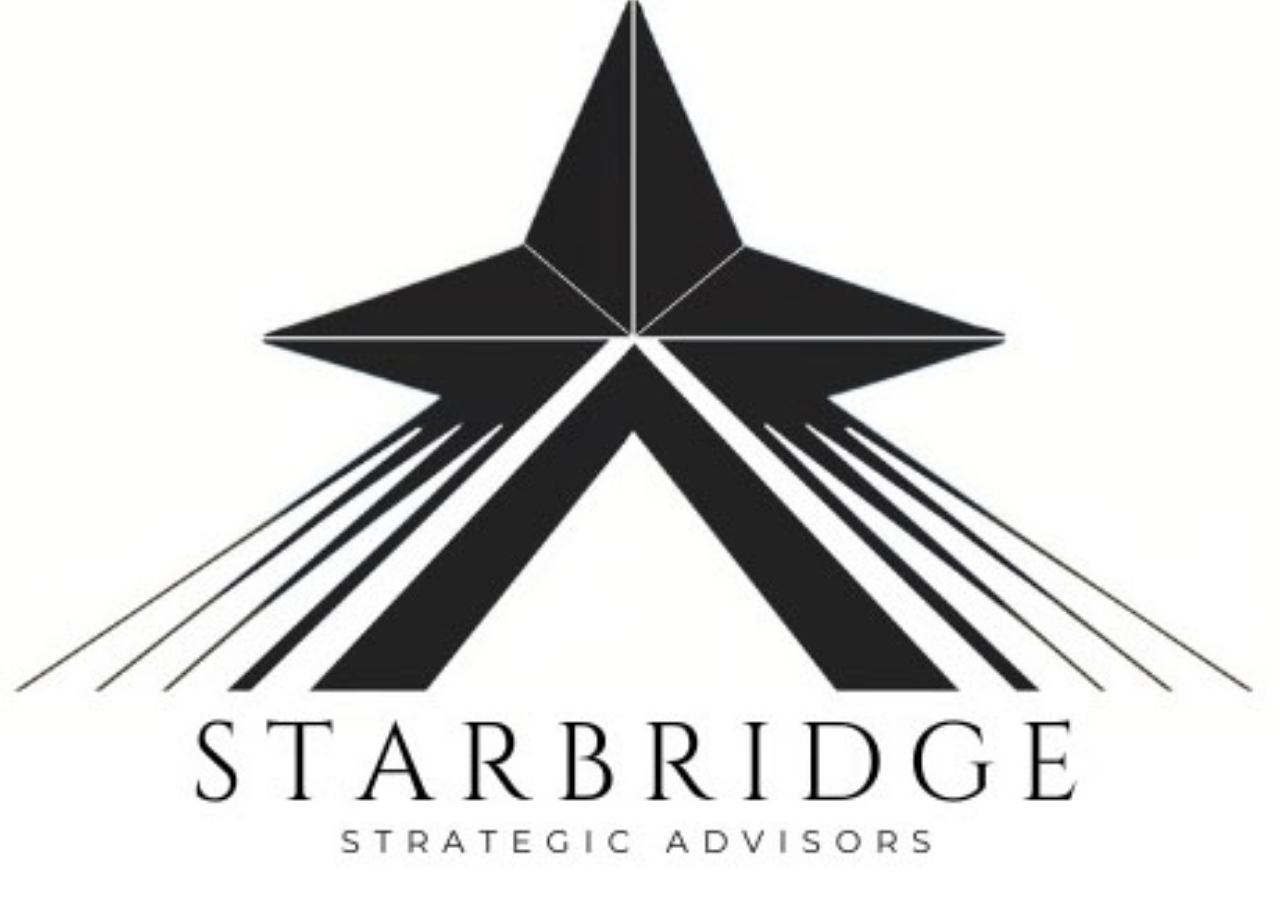
<file: index.html>
<!doctype html>
<html lang="en">

<head>
    <!-- META -->
    <meta charset="utf-8">
    <meta name="robots" content="noodp">
    <meta name="viewport" content="width=device-width, initial-scale=1, maximum-scale=1, user-scalable=no">

    <!-- PAGE TITLE -->
    <title>Starbridge - Coming Soon</title>

    <!-- FAVICON -->
    <link rel="shortcut icon" href="assets/img/Starbridge Global.PNG">

    <!-- FONTS -->
    <link href="https://fonts.googleapis.com/css?family=Roboto:100,300,400,500,700&subset=latin-ext" rel="stylesheet">

    <!-- STYLESHEETS -->
    <link rel="stylesheet" type="text/css" href="assets/css/plugins.css">
    <link rel="stylesheet" type="text/css" href="assets/css/main.css">

    <!-- CSS Fix for Visibility -->
    <style>
        .open-popup {
            display: block;
            visibility: visible;
            z-index: 9999;
            background-color: #007bff;
            color: white;
            padding: 10px 20px;
            border-radius: 5px;
            cursor: pointer;
            text-align: center;
            margin-top: 20px;
        }
    </style>
</head>

<body>

    <!-- PRELOADER -->
    <div class="preloader">
        <div class="spinner"></div>
    </div>

    <!-- HERO SECTION -->
    <div class="hero">
        <img src="assets/img/background.jpeg" class="background-image" alt="Background Image">

        <div class="front-content">
            <div class="container-mid">

                <!-- Title Animation -->
                <div class="animation-container animation-fade-right" data-animation-delay="300" style="background-color: #000; padding: 20px; border-radius: 20;">
                    <h1>Starbridge Global</h1>
                </div>

                <!-- Contact Button -->
                <div class="animation-container animation-fade-up" data-animation-delay="900">
                    <div class="open-popup">Contact</div>
                </div>

            </div>

            <!-- Footer -->
            <div class="footer">
                <div class="animation-container animation-fade-up" data-animation-delay="1200">
                    <p>© 2024 Starbridge | Design by StarbridgeGlobal</p>
                </div>
            </div>
        </div>
    </div>

    <!-- POPUP FORM -->
    <div class="popup" style="display: none;">
        <div class="card">
            <div class="close-popup close-button"></div>
            <i class="fa fa-envelope-o" aria-hidden="true"></i>
            <h3>Sign Up</h3>
            <p class="subline">Contact Us</p>

            <form action="assets/php/subscribe.php" method="post" class="subscribe-form">
                <input type="text" name="email" placeholder="* Enter your Email" class="email form-control">
                <div class="fhp-input">
                    <input type="text" name="phone" placeholder="* Enter your phone" class="email form-control">
                </div>
                <button type="submit" class="btn btn-primary form-control">
                    Contact <i class="fa fa-long-arrow-right" aria-hidden="true"></i>
                </button>
                <div class="error-message">* Enter a valid Email Address!</div>
                <div class="success-message">* Successfully Contacted!</div>
            </form>
        </div>
    </div>

    <!-- JAVASCRIPTS -->
    <script type="text/javascript" src="assets/js/plugins.js"></script>
    <script type="text/javascript" src="assets/js/main.js"></script>

    <!-- Popup Script -->
    <script>
        document.querySelector('.open-popup').addEventListener('click', function () {
            document.querySelector('.popup').style.display = 'block';
        });

        document.querySelector('.close-popup').addEventListener('click', function () {
            document.querySelector('.popup').style.display = 'none';
        });
    </script>

</body>

</html>
</file>
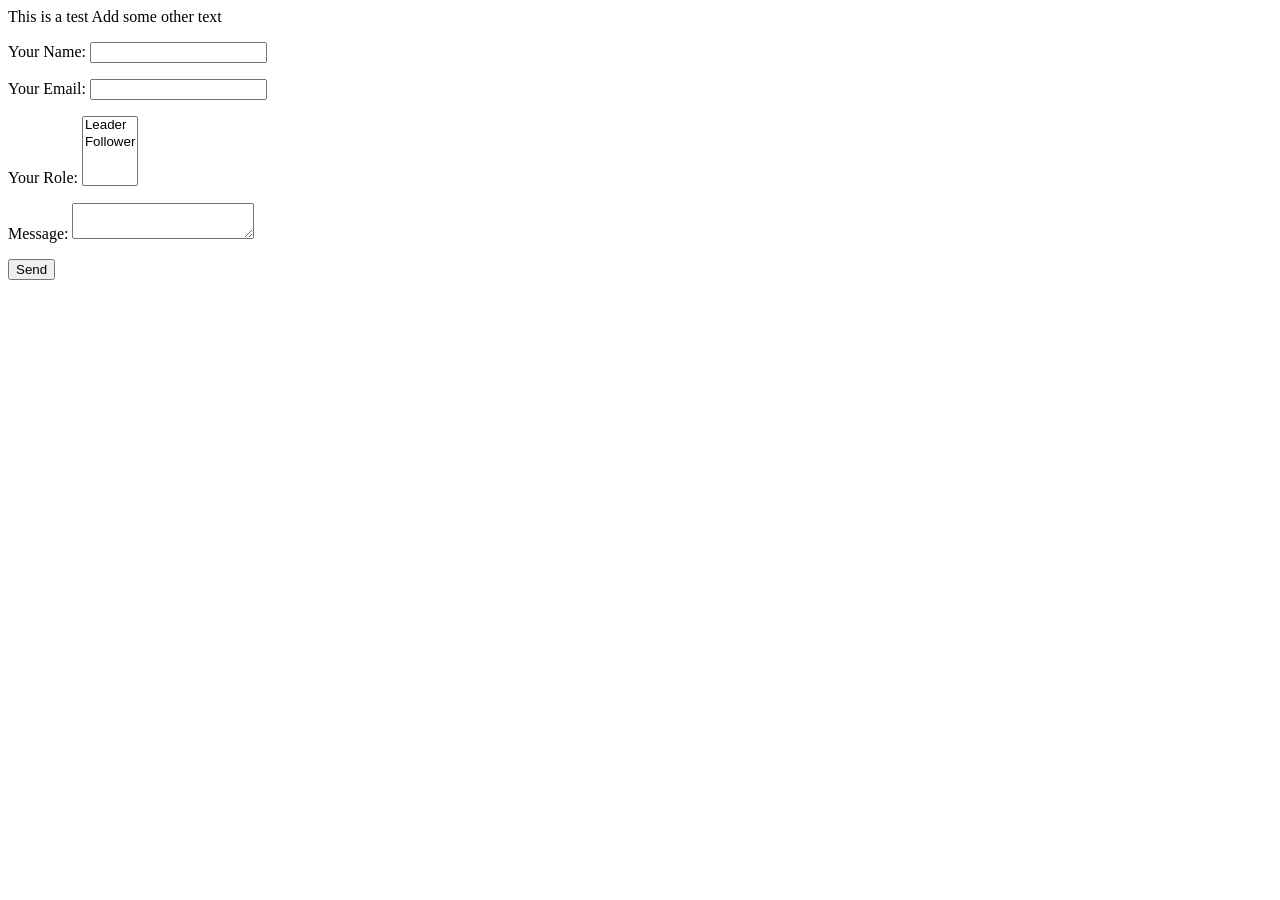
<file: home.html>
<html>
  <head>
    <style>
      .cover {
        height: 100wh;
        width: 100%;
        display: flex;
        justify-content: center;
      }
    </style>
    <title>Starbridge Global</title> 
  </head>
  <body>
    <div>
      This is a test
      Add some other text
    </div>
    <form name="contact" method="POST" data-netlify="true">
      <p>
        <label>Your Name: <input type="text" name="name" /></label>
      </p>
      <p>
        <label>Your Email: <input type="email" name="email" /></label>
      </p>
      <p>
        <label>Your Role: <select name="role[]" multiple>
          <option value="leader">Leader</option>
          <option value="follower">Follower</option>
        </select></label>
      </p>
      <p>
        <label>Message: <textarea name="message"></textarea></label>
      </p>
      <p>
        <button type="submit">Send</button>
      </p>
    </form>
    
  </body>
</html>
</file>
<file: assets/css/main.css>
/******************************************************************


	------------------------
	-- TABLE OF CONTENTS --
	------------------------
	
	--  1. Basic
	--  2. Preloader
    --  3. Hero
    --  4. Hero --> Front Content
    --  5. Hero --> Background Content
    --  6. Popup Subscribe
 
 
 ******************************************************************/




/** 1. Basic
*******************************************************************/

html
{
    font-size: 10px !important;
}

body
{
    font-family: 'Roboto', sans-serif;
    font-weight: 300;
    font-style: normal;

    overflow: hidden;

    color: #fff;
    background: #585050;

    -webkit-font-smoothing: antialiased;
}

h1,
h2,
h3,
h4,
h5,
h6,
p,
a
{
    font-family: 'Roboto', sans-serif;
    font-weight: normal;

    color: #FFF;
}

h1
{
    font-size: 6rem;
}

h2
{
    font-size: 5rem;
}

h3
{
    font-size: 4rem;
}

h4
{
    font-size: 3rem;
}

h5
{
    font-size: 2rem;
}

h6
{
    font-size: 1.8rem;
}

p
{
    font-size: 1.4rem;
}

a,
a:hover,
a:focus
{
    cursor: pointer;
    -webkit-transition: all 300ms ease;
         -o-transition: all 300ms ease;
            transition: all 300ms ease;
    text-decoration: none;
}

a:hover
{
    color: #fff;
}

@media (max-width:700px)
{
    html
    {
        font-size: 8px !important;
    }
}

@media (max-width:500px)
{
    html
    {
        font-size: 6px !important;
    }
}

@media (max-width:350px)
{
    html
    {
        font-size: 5px !important;
    }
}

@media (orientation:landscape) and (max-height:420px)
{
    html
    {
        font-size: 8px !important;
    }
}



/** 2. Preloader
*******************************************************************/

.preloader
{
    position: fixed;
    z-index: 100000;
    top: 0;
    left: 0;

    width: 100%;
    height: 100%;

    background: #000000;
}

.preloader.preloader-hidden
{
    height: 0;
    
    -webkit-transition: .5s ease .3s;
         -o-transition: .5s ease .3s;
            transition: .5s ease .3s;
}

.preloader .spinner
{
    position: absolute;
    top: 50%;

    width: 100%;

    -webkit-transform: translateY(-50%);
        -ms-transform: translateY(-50%);
            transform: translateY(-50%);
    text-align: center;
    opacity: 1;
}

.preloader.preloader-hidden .spinner
{
    opacity: 0;
    
    -webkit-transition: .3s ease;
         -o-transition: .3s ease;
            transition: .3s ease;
}

.preloader .spinner > div
{
    display: inline-block;

    width: 18px;
    height: 18px;
    margin: 0 6px;

    -webkit-animation: spinner-bounce 1.4s infinite ease-in-out both;
            animation: spinner-bounce 1.4s infinite ease-in-out both;

    border-radius: 100%;
    background-color: #fff;
}

.preloader .spinner .bounce-1
{
    -webkit-animation-delay: -.32s;
            animation-delay: -.32s;
}

.preloader .spinner .bounce-2
{
    -webkit-animation-delay: -.16s;
            animation-delay: -.16s;
}

@-webkit-keyframes spinner-bounce
{
    0%,
    80%,
    100%
    {
        -webkit-transform: scale(0);
    }
    40%
    {
        -webkit-transform: scale(1.0);
    }
}

@keyframes spinner-bounce
{
    0%,
    80%,
    100%
    {
        -webkit-transform: scale(0);
                transform: scale(0);
    }

    40%
    {
        -webkit-transform: scale(1.0);
                transform: scale(1.0);
    }
}



/** 3. Hero
*******************************************************************/

.hero
{
    position: absolute;
    z-index: 1;
    top: 0;
    left: 0;

    width: 100%;
    height: 100%;
}

.hero .animation-container
{
    -webkit-transition: .5s ease;
         -o-transition: .5s ease;
            transition: .5s ease;
}

.hero .animation-container.animation-fade
{
    opacity: 0;
}

.hero .animation-container.animation-fade.run-animation
{
    opacity: 1;
}

.hero .animation-container.animation-fade-up
{
    -webkit-transform: translateY(10vh);
        -ms-transform: translateY(10vh);
            transform: translateY(10vh);

    opacity: 0;
}

.hero .animation-container.animation-fade-up.run-animation
{
    -webkit-transform: translateY(0);
        -ms-transform: translateY(0);
            transform: translateY(0);

    opacity: 1;
}

.hero .animation-container.animation-fade-down
{
    -webkit-transform: translateY(-10vh);
        -ms-transform: translateY(-10vh);
            transform: translateY(-10vh);

    opacity: 0;
}

.hero .animation-container.animation-fade-down.run-animation
{
    -webkit-transform: translateY(0);
        -ms-transform: translateY(0);
            transform: translateY(0);

    opacity: 1;
}

.hero .animation-container.animation-fade-left
{
    -webkit-transform: translateX(10vh);
        -ms-transform: translateX(10vh);
            transform: translateX(10vh);

    opacity: 0;
}

.hero .animation-container.animation-fade-left.run-animation
{
    -webkit-transform: translateX(0);
        -ms-transform: translateX(0);
            transform: translateX(0);

    opacity: 1;
}

.hero .animation-container.animation-fade-right
{
    -webkit-transform: translateX(-10vh);
        -ms-transform: translateX(-10vh);
            transform: translateX(-10vh);

    opacity: 0;
}

.hero .animation-container.animation-fade-right.run-animation
{
    -webkit-transform: translateX(0);
        -ms-transform: translateX(0);
            transform: translateX(0);

    opacity: 1;
}



/** 4. Hero --> Front Content 
*******************************************************************/

.hero .front-content
{
    position: absolute;
    z-index: 2;
    top: 0;
    left: 0;

    width: 100%;
    height: 100%;
}

.hero .front-content .container-mid
{
    position: absolute;
    top: 71%;
    left: 0;

    width: 100%;

    -webkit-transform: translateY(-50%);
        -ms-transform: translateY(-50%);
            transform: translateY(-50%);
    text-align: center;
}

.hero .front-content .container-mid img.logo
{
    display: block;

    margin: 0 auto;
}

.hero .front-content .container-mid h1
{
    font-weight: bold;
    line-height: 1.1em;

    margin-top: .5em;
    margin-bottom: .46em;

    letter-spacing: .025em;
}

.hero .front-content .container-mid p.subline
{
    font-size: 3rem;
    line-height: 1.4em;

    max-width: 18em;
    margin-right: auto;
    margin-bottom: 1.3em;
    margin-left: auto;

    letter-spacing: .025em;
}

.hero .front-content .container-mid .open-popup
{
    font-size: 2.2rem;
    font-weight: 500;
    line-height: 2.6em;

    position: relative;

    display: inline-block;
    overflow: hidden;

    padding: 0 2.6em;

    cursor: pointer;
    -webkit-transition: all .1s linear;
         -o-transition: all .1s linear;
            transition: all .1s linear;
    letter-spacing: .025em;

    color: #fff;
    border: 3px solid #fff;
    border-radius: 4em;
    background: #111;
}

.hero .front-content .container-mid .open-popup:hover
{
    color: white;
    background: #fff;
}

.hero .front-content .footer
{
    position: absolute;
    bottom: 10px;

    width: 100%;

    text-align: center;
}

.hero .front-content .footer p
{
    font-size: 1.3rem;

    letter-spacing: .025em;

    opacity: .85;
}

.hero .front-content .footer p a
{
    font-weight: bold;
}

@media (orientation:landscape) and (max-height:420px)
{
    .hero .front-content .footer
    {
        display: none;
    }
}



/** 5. Hero --> Background Content 
*******************************************************************/

.hero .background-content
{
    position: absolute;
    z-index: 1;
    top: 0;
    left: 0;

    width: 100%;
    height: 100%;
}

.hero .background-content.parallax-on
{
    position: absolute;
    z-index: 1;
    top: 50%;
    left: 50%;

    width: 110%;
    height: 110%;

    -webkit-transform: translate3d(-50%, -50%, 0px) !important;
            transform: translate3d(-50%, -50%, 0px) !important;
}

.hero .background-content .background-overlay
{
    position: absolute;
    z-index: 50;
    top: 0;
    left: 0;

    width: 100%;
    height: 100%;

    opacity: .4;
    background: #020026;
}

.hero .background-content .background-img
{
    position: absolute;
    z-index: 1;
    top: 0;
    left: 0;

    width: 100%;
    height: 100%;

    background: url(../img/background.jpeg);
    background-repeat: no-repeat;
    background-size: cover;
}


/** 6. Popup Subscribe
*******************************************************************/

.popup
{
    position: fixed;
    z-index: -100;
    top: 0;
    left: 0;

    overflow-y: auto;

    width: 100%;
    height: 100%;

    -webkit-transition: .3s ease;
         -o-transition: .3s ease;
            transition: .3s ease;
    pointer-events: none;

    opacity: 0;
    background: rgba(5,5,5,.5);
}

.popup.show
{
    z-index: 100;

    pointer-events: all;

    opacity: 1;
}

.popup .backface
{
    position: absolute;
    z-index: 0;
    top: 0;
    left: 0;

    width: 100%;
    height: 100%;
}

.popup .card
{
    position: relative;
    z-index: 5;
    top: 60%;
    left: 50%;

    max-width: 410px;
    padding: 90px 46px;

    -webkit-transform: translate(-50%,-50%);
        -ms-transform: translate(-50%,-50%);
            transform: translate(-50%,-50%);
    text-align: center;

    opacity: 0;
    border: 5px solid #fff;
    background: red;
    background-image: url(../img/Starbridge\ Global.PNG);
    background-position: center;
    background-size: cover;
}

.popup.show .card
{
    top: 50%;

    -webkit-transition: .4s ease;
         -o-transition: .4s ease;
            transition: .4s ease;

    opacity: 1;
}

.popup .card:after
{
    position: absolute;
    z-index: -2;
    top: 0;
    left: 0;

    width: 100%;
    height: 100%;

    content: '';

    opacity: .4;
    background: #111;
}

.popup .card .close-button
{
    position: absolute;
    top: 15px;
    right: 15px;

    width: 20px;
    height: 20px;

    cursor: pointer;
}

.popup .card .close-button:before
{
    position: absolute;
    top: 50%;
    left: 0;

    width: 100%;
    height: 2px;

    content: '';
    -webkit-transform: rotate(45deg);
        -ms-transform: rotate(45deg);
            transform: rotate(45deg);

    background: #fff;
}

.popup .card .close-button:after
{
    position: absolute;
    top: 50%;
    left: 0;

    width: 100%;
    height: 2px;

    content: '';
    -webkit-transform: rotate(-45deg);
        -ms-transform: rotate(-45deg);
            transform: rotate(-45deg);

    background: #fff;
}

.popup .card i
{
    font-size: 6rem;
}

.popup .card h3
{
    margin-top: .5em;
    margin-bottom: .8em;
}

.popup .card p.subline
{
    font-size: 1.6rem;

    max-width: 19em;
    margin-right: auto;
    margin-bottom: 2.4em;
    margin-left: auto;

    letter-spacing: .025em;
}


.popup .card .subscribe-form
{
    position: relative;

    width: 100%;
}

.popup .card .subscribe-form .fhp-input
{
    display: none;

    pointer-events: none;

    opacity: 0;
}

.popup .card .subscribe-form input
{
    font-size: 1.6rem;
    font-weight: 400;
    line-height: 3.2em;

    display: block;

    height: 3.2em;
    margin-bottom: 20px;

    text-align: center;
    letter-spacing: .03em;

    border: none;
    border-radius: 6px;
    outline: none !important;
    background: #fff;
    -webkit-box-shadow: none;
            box-shadow: none;
}

.popup .card .subscribe-form button
{
    font-size: 1.6rem;
    font-weight: 400;
    line-height: 3.2em !important;

    position: relative;

    display: block;

    height: 3.2em;
    padding: 0;

    -webkit-transition: .1s ease;
         -o-transition: .1s ease;
            transition: .1s ease;
    text-align: center;
    letter-spacing: .03em;

    border: none;
    border-radius: 6px;
    outline: none !important;
    background: #2707eb;
    -webkit-box-shadow: none !important;
            box-shadow: none !important;
}

.popup .card .subscribe-form button[disabled]
{
    cursor: not-allowed;

    opacity: 1;

    filter: alpha(opacity=100);
}

.popup .card .subscribe-form button span
{
    font-size: inherit;
    line-height: inherit;

    position: absolute;
    z-index: 100;
    top: 0;
    left: 0;

    width: 100%;

    text-align: center;

    color: #fff !important;
    border: none !important;
    outline: none !important;
}

.popup .card .subscribe-form button i
{
    font-size: 1.4em;
    line-height: inherit;

    position: absolute;
    z-index: 100;
    top: 0;
    right: 5%;

    width: auto;

    -webkit-transform: translateX(-15px);
        -ms-transform: translateX(-15px);
            transform: translateX(-15px);
    text-align: center;

    opacity: 0;
    color: #fff !important;
}

.popup .card .subscribe-form button:hover i
{
    -webkit-transform: translateX(0);
        -ms-transform: translateX(0);
            transform: translateX(0);

    opacity: 1;
}

.popup .card .subscribe-form button[disabled] i
{
    display: none !important;
}

.popup .card .subscribe-form .error-message,
.popup .card .subscribe-form .success-message
{
    font-weight: 500;

    position: absolute;
    bottom: -36px;
    left: 0;

    width: 100%;

    text-align: center;
    letter-spacing: .02em;

    opacity: 0;
}

.popup .card .subscribe-form.form-error .error-message,
.popup .card .subscribe-form.form-success .success-message
{
    -webkit-transition: .3s ease;
         -o-transition: .3s ease;
            transition: .3s ease;

    opacity: 1;
}

.popup .card .subscribe-form.form-success .success-message
{
    -webkit-animation-name: form_success_animation;
            animation-name: form_success_animation;
    -webkit-animation-duration: 1s;
            animation-duration: 1s;

    color: lawngreen;
}

.popup .card .subscribe-form.form-error .error-message
{
    -webkit-animation-name: form_error_animation;
            animation-name: form_error_animation;
    -webkit-animation-duration: 1s;
            animation-duration: 1s;

    color: red;
}

@-webkit-keyframes form_success_animation
{
    from
    {
        -webkit-transform: scale3d(1, 1, 1);
                transform: scale3d(1, 1, 1);
    }

    50%
    {
        -webkit-transform: scale3d(1.08, 1.08, 1.08);
                transform: scale3d(1.08, 1.08, 1.08);
    }

    to
    {
        -webkit-transform: scale3d(1, 1, 1);
                transform: scale3d(1, 1, 1);
    }
}

@keyframes form_success_animation
{
    from
    {
        -webkit-transform: scale3d(1, 1, 1);
                transform: scale3d(1, 1, 1);
    }

    50%
    {
        -webkit-transform: scale3d(1.08, 1.08, 1.08);
                transform: scale3d(1.08, 1.08, 1.08);
    }

    to
    {
        -webkit-transform: scale3d(1, 1, 1);
                transform: scale3d(1, 1, 1);
    }
}

@-webkit-keyframes form_error_animation
{
    from
    {
        -webkit-transform: none;
                transform: none;
    }

    15%
    {
        -webkit-transform: translate3d(-10%, 0, 0) rotate3d(0, 0, 1, -5deg);
                transform: translate3d(-10%, 0, 0) rotate3d(0, 0, 1, -5deg);
    }

    30%
    {
        -webkit-transform: translate3d(8%, 0, 0) rotate3d(0, 0, 1, 3deg);
                transform: translate3d(8%, 0, 0) rotate3d(0, 0, 1, 3deg);
    }

    45%
    {
        -webkit-transform: translate3d(-6%, 0, 0) rotate3d(0, 0, 1, -3deg);
                transform: translate3d(-6%, 0, 0) rotate3d(0, 0, 1, -3deg);
    }

    60%
    {
        -webkit-transform: translate3d(4%, 0, 0) rotate3d(0, 0, 1, 2deg);
                transform: translate3d(4%, 0, 0) rotate3d(0, 0, 1, 2deg);
    }

    75%
    {
        -webkit-transform: translate3d(-2%, 0, 0) rotate3d(0, 0, 1, -1deg);
                transform: translate3d(-2%, 0, 0) rotate3d(0, 0, 1, -1deg);
    }

    to
    {
        -webkit-transform: none;
                transform: none;
    }
}

@keyframes form_error_animation
{
    from
    {
        -webkit-transform: none;
                transform: none;
    }

    15%
    {
        -webkit-transform: translate3d(-10%, 0, 0) rotate3d(0, 0, 1, -5deg);
                transform: translate3d(-10%, 0, 0) rotate3d(0, 0, 1, -5deg);
    }

    30%
    {
        -webkit-transform: translate3d(8%, 0, 0) rotate3d(0, 0, 1, 3deg);
                transform: translate3d(8%, 0, 0) rotate3d(0, 0, 1, 3deg);
    }

    45%
    {
        -webkit-transform: translate3d(-6%, 0, 0) rotate3d(0, 0, 1, -3deg);
                transform: translate3d(-6%, 0, 0) rotate3d(0, 0, 1, -3deg);
    }

    60%
    {
        -webkit-transform: translate3d(4%, 0, 0) rotate3d(0, 0, 1, 2deg);
                transform: translate3d(4%, 0, 0) rotate3d(0, 0, 1, 2deg);
    }

    75%
    {
        -webkit-transform: translate3d(-2%, 0, 0) rotate3d(0, 0, 1, -1deg);
                transform: translate3d(-2%, 0, 0) rotate3d(0, 0, 1, -1deg);
    }

    to
    {
        -webkit-transform: none;
                transform: none;
    }
}

@media (orientation:landscape) and (max-height:420px)
{
    .popup .card
    {
        -webkit-transform: translate(-50%,0%);
            -ms-transform: translate(-50%,0%);
                transform: translate(-50%,0%);
    }

    .popup.show .card
    {
        top: 0;
    }
}

body {
    display: flex;
    flex-direction: column;
    justify-content: center;
    align-items: center;
    height: 100vh;
    margin: 0;
}

/* Hero Background Image Styling */
.hero {
    position: relative;
    width: 100%;
    height: 100vh; /* Full viewport height */
    overflow: hidden; /* Hide overflow to prevent scroll */
}

.background-image {
    position: absolute;
    top: 50%;
    left: 50%;
    transform: translate(-50%, -50%); /* Center the image */
    min-width: 100%;
    min-height: 100%;
    object-fit: cover; /* Ensures it covers the container */
    z-index: -1; /* Send it behind the content */
}
</file>
